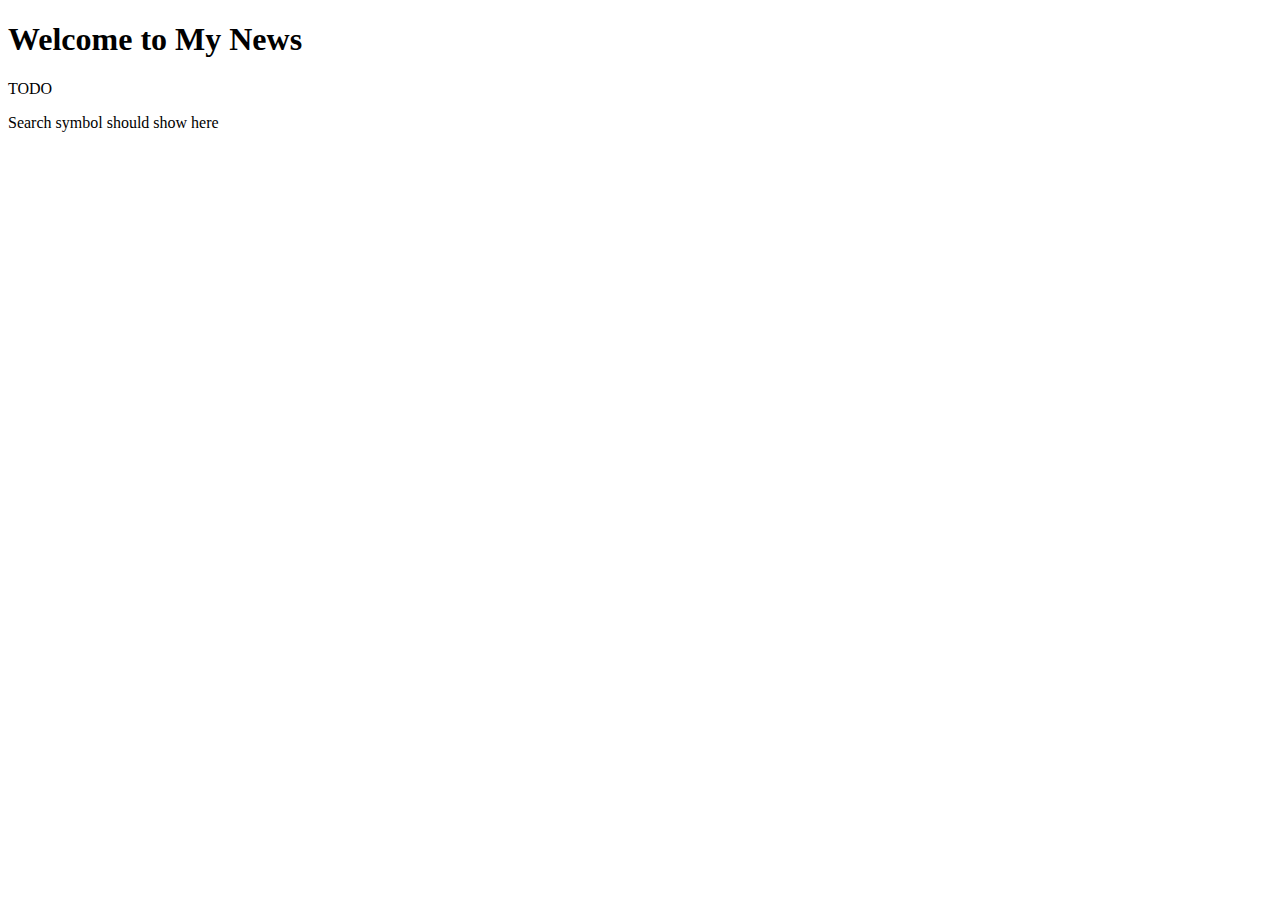
<file: RSS-Reader/index.html>
<!DOCTYPE html>
<html lang="en">
<head>
    <meta charset="UTF-8">
    <meta name="viewport" content="width=device-width, initial-scale=1.0">
    <title>News</title>
</head>
<body>
    <h1>Welcome to My News</h1>
    <p>TODO</p>
    <p id="searchSymbol"></p>
    <script>
        const queryString = window.location.search;
        const urlParams = new URLSearchParams(queryString);
        const symbol = urlParams.get('getSymbol'); // Argument passed in on URL
        if (symbol!== undefined && symbol!==null)
            document.getElementById("searchSymbol").innerHTML = `Search for ${symbol}`;
        else
            document.getElementById("searchSymbol").innerHTML = "Search symbol should show here";
    </script>
</body>
</html>
</file>
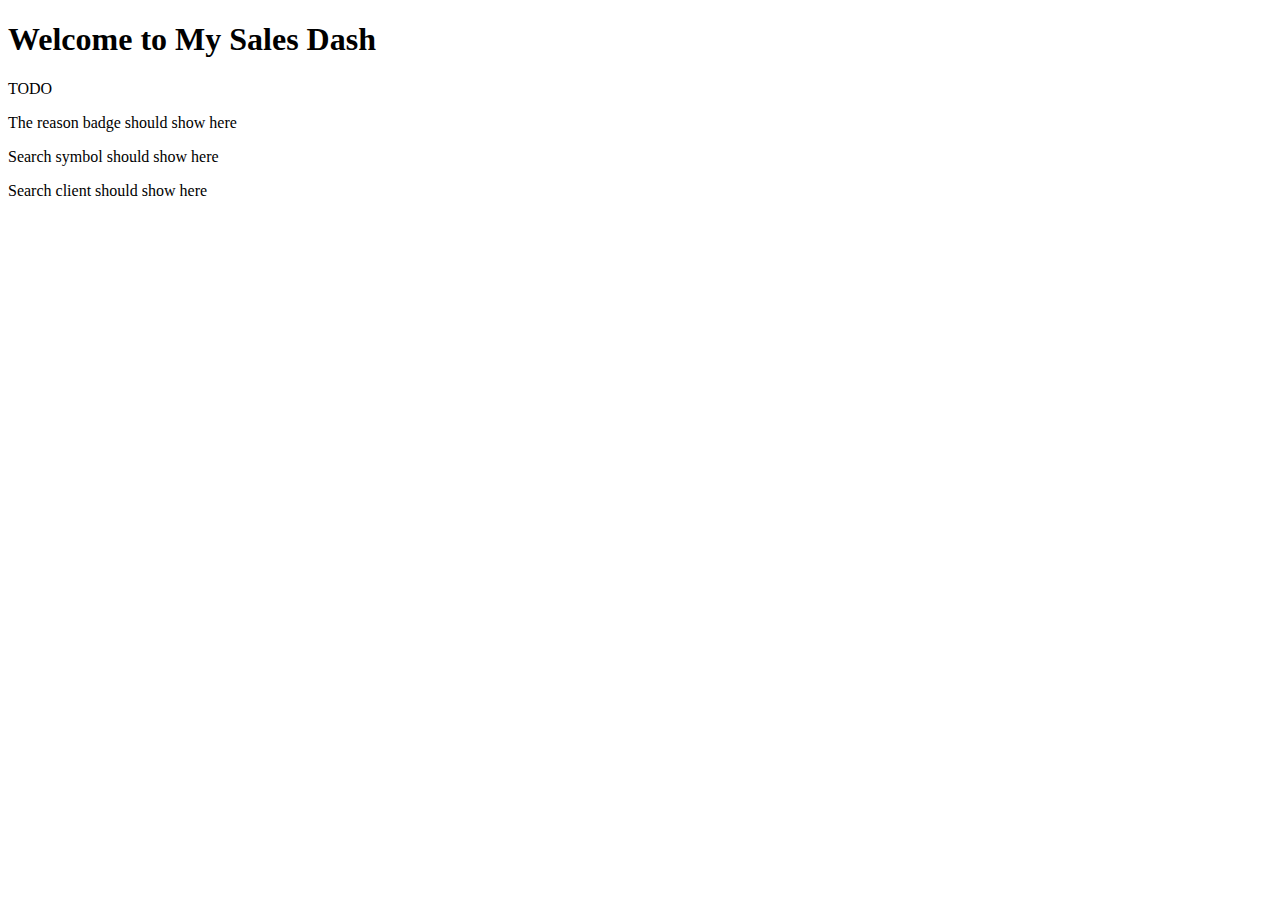
<file: SalesDash/index.html>
<!DOCTYPE html>
<html lang="en">
<head>
    <meta charset="UTF-8">
    <meta name="viewport" content="width=device-width, initial-scale=1.0">
    <title>Sales Dash</title>
</head>
<body>
    <h1>Welcome to My Sales Dash</h1>
    <p>TODO</p>
    <p id="theBadge"></p>
    <p id="searchSymbol"></p>
    <p id="searchClient"></p>
    <script>
        const queryString = window.location.search;
        const urlParams = new URLSearchParams(queryString);

        const badge = urlParams.get('badge'); // Argument passed in on URL
        if (badge!== undefined && badge!==null)
            document.getElementById("theBadge").innerHTML = `Reason badge ${badge}`;
        else
            document.getElementById("theBadge").innerHTML = "The reason badge should show here";

        const symbol = urlParams.get('getSymbol'); // Argument passed in on URL
        if (symbol!== undefined && symbol!==null)
            document.getElementById("searchSymbol").innerHTML = `Search for ${symbol}`;
        else
            document.getElementById("searchSymbol").innerHTML = "Search symbol should show here";

        const client = urlParams.get('getClient'); // Argument passed in on URL
        if (client!== undefined && client!==null)
            document.getElementById("searchClient").innerHTML = `Search for ${client}`;
        else
            document.getElementById("searchClient").innerHTML = "Search client should show here";
    </script>
</body>
</html>
</file>
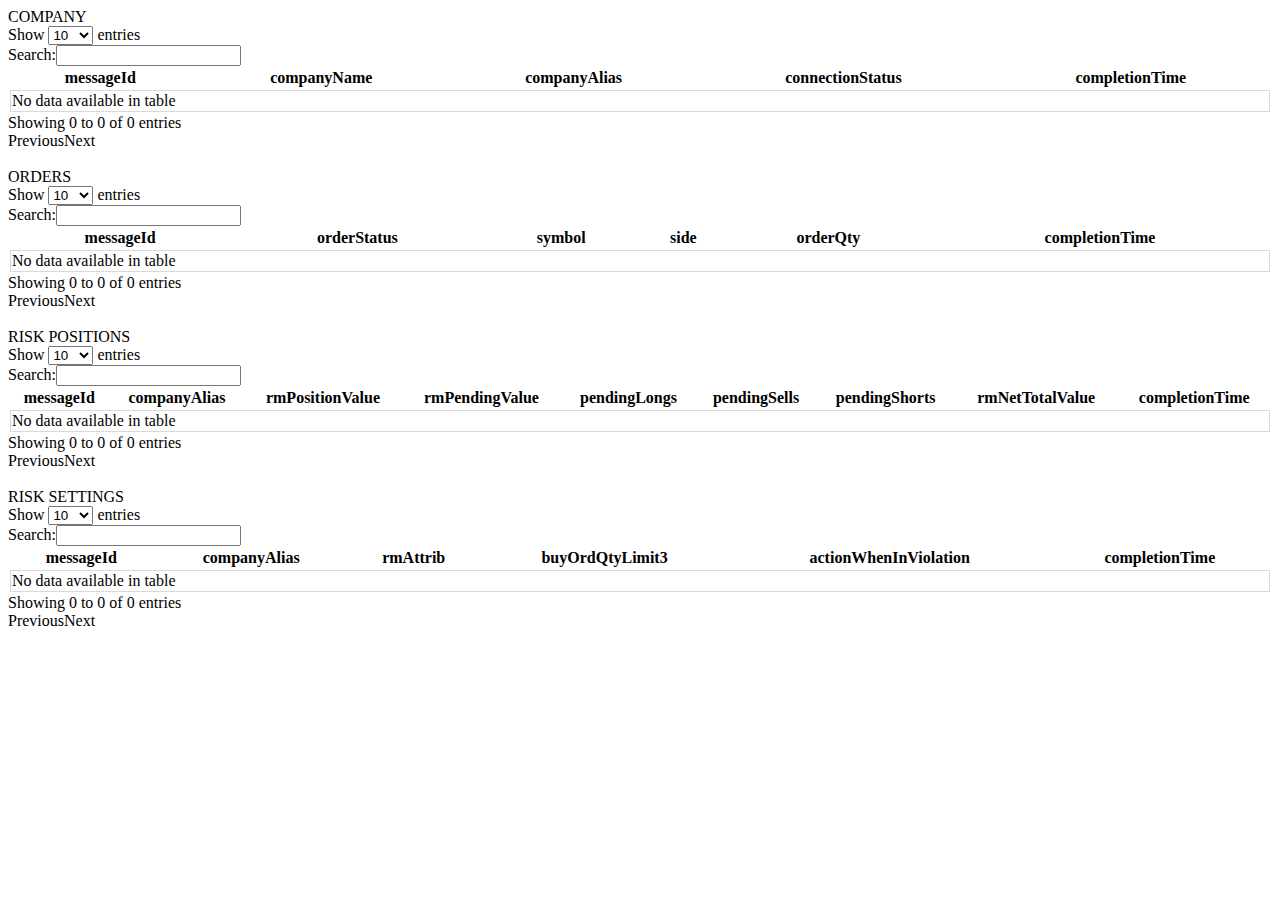
<file: risk.html>
<!DOCTYPE html>
<html lang="en" data-bs-theme="dark">

<head>
    <meta charset="UTF-8">
    <meta name="viewport" content="width=device-width, initial-scale=1.0">
    <title>Risk Template</title>

    <script src="01jquery-3.6.0.min.js"></script>
    <script src="02jquery.dataTables.min.js"></script>
    <script src="03dataTables.responsive.min.js"></script>
    <script src="04config.js"></script>
    <script src="05classes.js"></script>
    <script src="risk.js"></script>
    <script src="99common.js"></script>
    <!-- ADD THIS: Bootstrap 5 JS (after jQuery, before your custom scripts if any depend on Bootstrap) -->
    <script src="https://cdn.jsdelivr.net/npm/bootstrap@5.3.3/dist/js/bootstrap.bundle.min.js"></script>
    <style>
        table.dataTable.cell-border>tbody>tr>* {
            border-top: 1px solid rgba(0, 0, 0, 0.15);
            border-left: 1px solid rgba(0, 0, 0, 0.15);
            border-right: 1px solid rgba(0, 0, 0, 0.15);
            border-bottom: 1px solid rgba(0, 0, 0, 0.15);
        }
    </style>
</head>

<body>
    COMPANY
    <table id="companyTable" class="table align-middle mb-0 cell-border" style="width:100%">
        <thead>
            <tr>
                <th>messageId</th>
                <th>companyName</th>
                <th>companyAlias</th>
                <th>connectionStatus</th>
                <th>completionTime</th>
            </tr>
        </thead>
        <tbody>
        </tbody>
    </table>
    <br>
    ORDERS
    <table id="orderTable" class="table align-middle mb-0 cell-border" style="width:100%">
        <thead>
            <tr>
                <th>messageId</th>
                <th>orderStatus</th>
                <th>symbol</th>
                <th>side</th>
                <th>orderQty</th>
                <th>completionTime</th>
            </tr>
        </thead>
        <tbody>
        </tbody>
    </table>
    <br>
    RISK POSITIONS
    <table id="riskTable" class="table align-middle mb-0 cell-border" style="width:100%">
        <thead>
            <tr>
                <th>messageId</th>
                <th>companyAlias</th>
                <th>rmPositionValue</th>
                <th>rmPendingValue</th>
                <th>pendingLongs</th>
                <th>pendingSells</th>
                <th>pendingShorts</th>
                <th>rmNetTotalValue</th>
                <th>completionTime</th>
            </tr>
        </thead>
        <tbody>
        </tbody>
    </table>
    <br>
    RISK SETTINGS
    <table id="riskSettingsTable" class="table align-middle mb-0 cell-border" style="width:100%">
        <thead>
            <tr>
                <th>messageId</th>
                <th>companyAlias</th>
                <th>rmAttrib</th>
                <th>buyOrdQtyLimit3</th>
                <th>actionWhenInViolation</th>
                <th>completionTime</th>
            </tr>
        </thead>
        <tbody>
        </tbody>
    </table>
</body>

</html>
</file>
